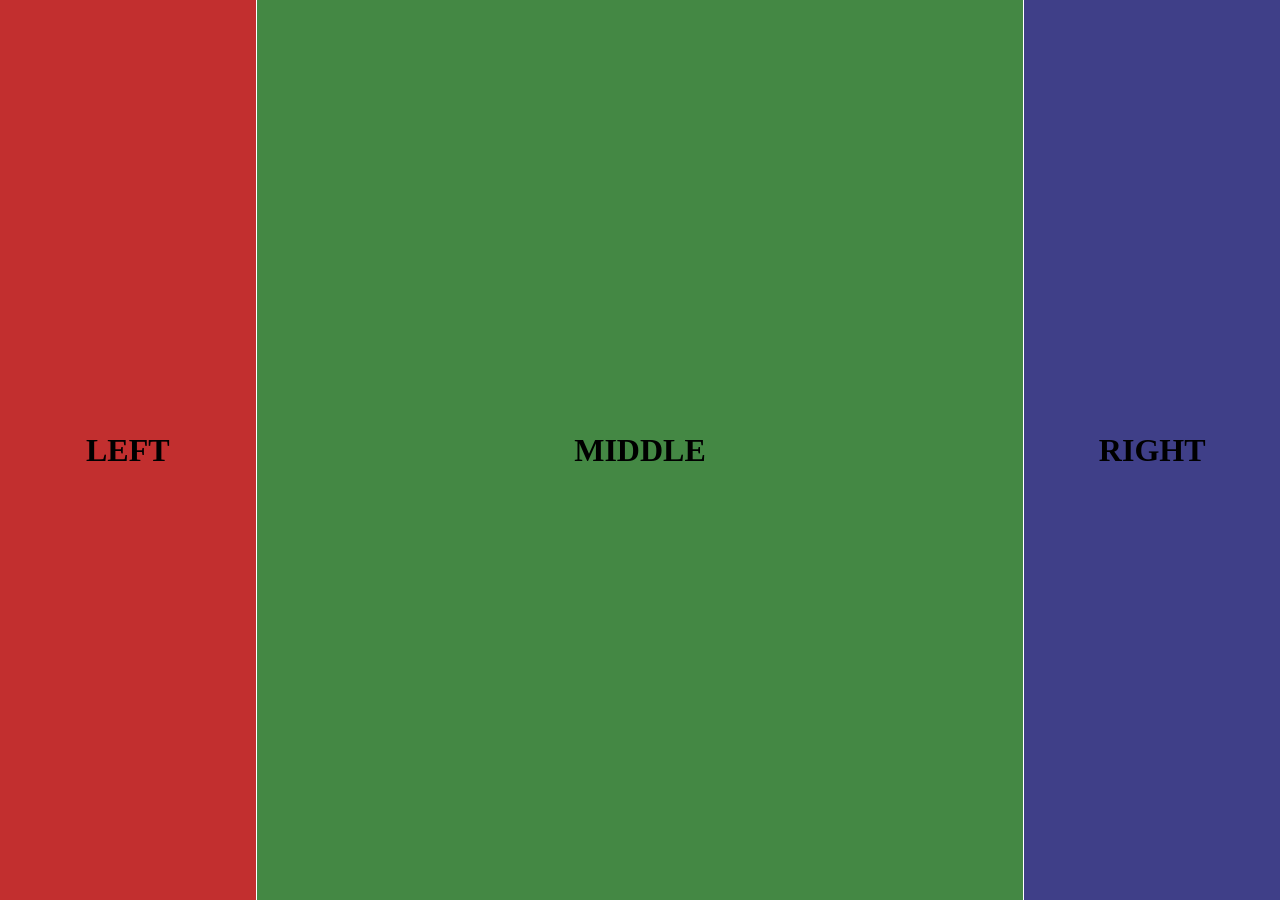
<file: Layout.html>
<!doctype html>
<html lang="en">
  <head>
    <meta charset="UTF-8" />
    <meta name="viewport" content="width=device-width, initial-scale=1.0" />
    <link rel="stylesheet" href="layout.css" />
    <title>Layout Check</title>
  </head>
  <body>
    <main>
      <div id="left"><h1>LEFT</h1></div>
      <div id="middle">
        <h1>MIDDLE</h1>
      </div>
      <div id="right"><h1>RIGHT</h1></div>
    </main>
  </body>
</html>
</file>
<file: layout.css>
body {
  display: flex;
  justify-content: center;
  align-items: center;
  padding: 0;
  margin: 0;
}
main {
  display: flex;
  justify-content: center;
  align-items: center;
  gap: 1px;
  width: 100%;
  height: 100dvh;
}

#left,
#middle,
#right {
  display: flex;
  justify-content: center;
  align-items: center;
  height: 100%;
}

#left {
  width: 20%;
  background-color: rgb(194, 47, 47);
}
#middle {
  width: 60%;
  background-color: rgb(68, 136, 68);
}
#right {
  width: 20%;
  background-color: rgb(63, 63, 136);
}
</file>
